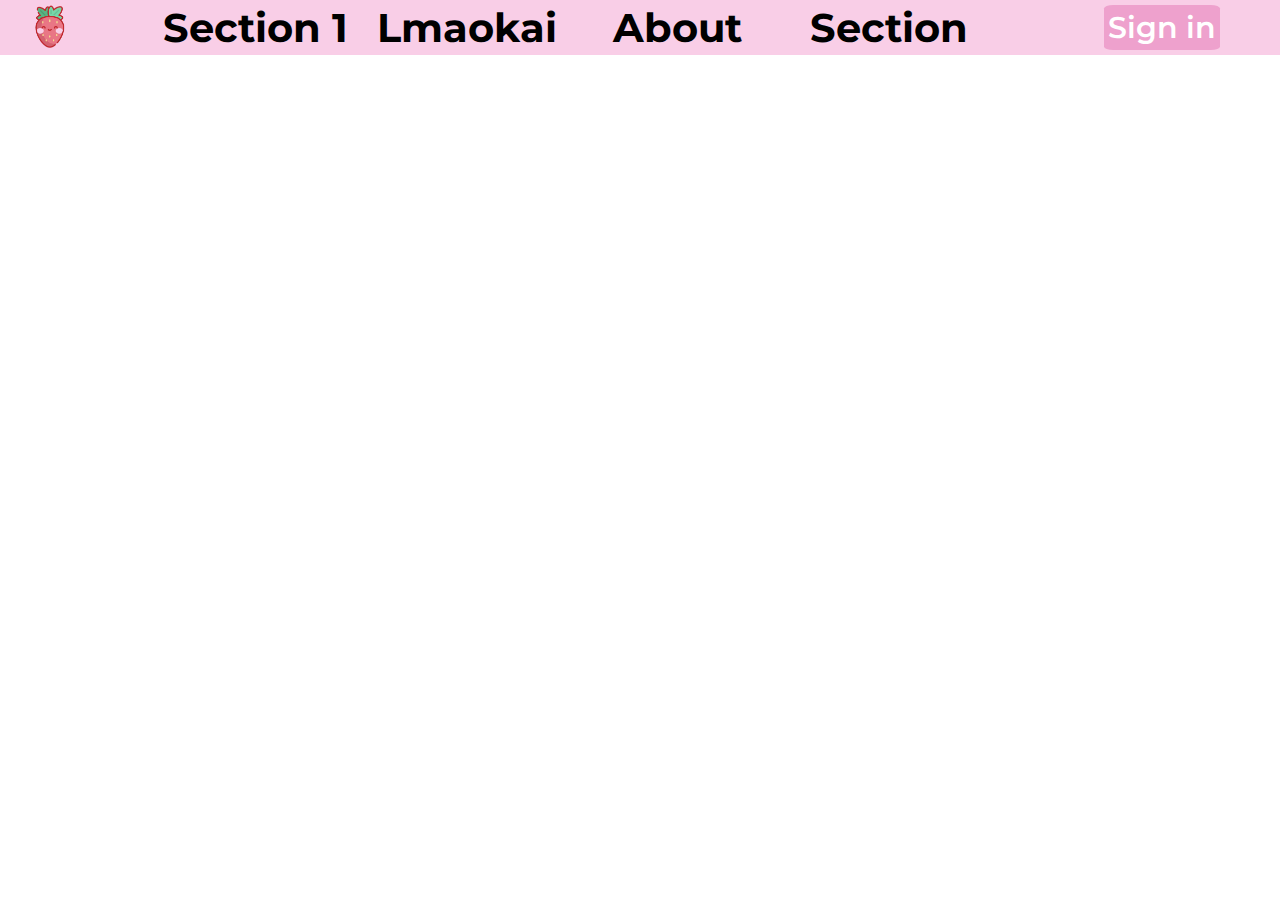
<file: index.html>
<!DOCTYPE html>
<html lang="en">
<head>
    <meta charset="UTF-8">
    <meta http-equiv="X-UA-Compatible" content="IE=edge">
    <meta name="viewport" content="width=device-width, initial-scale=1.0">
    <link rel="stylesheet" href="CSSs/navBar.css">
    <link rel="stylesheet" href="CSSs/common.css">
    <title>Operation Strawberry</title>
</head>
<body>
    <!-- navigation bar -->
    <header>
        <img class="navLogo" src="assets/images/strawberryIcon.png" alt="logo">
        <nav>
            <ul>
                <li>Section 1</li>
                <li>Lmaokai</li>
                <li>About</li>
                <li>Section</li>
            </ul>
        </nav>
        <a href="#"><button>Sign in</button></a>
    </header>
    <!-- end of navigation bar -->

    <!-- anything else that i do not fuckin' care -->
</body>
</html>
</file>
<file: CSSs/navBar.css>
header {
    display: flex;
    align-items: center;
    justify-content: space-between;
    padding: 0px 30px;
    background-color: #f9cee7;
}

.navLogo {
    width: 40px;
    height: inherit;
    cursor: pointer;
}

nav {
    display: flex;
    flex: 1;
    justify-content: center;
    text-align: center;
    padding: 0px 80px;
}
nav ul {
    display: flex;
    flex: 1;
    justify-content: center;
    text-align: center;
    list-style: none; /* remove default list style */
    margin: 0; /* remove default margin */
    padding: 0; /* remove default padding */
}

nav ul li {
    flex: 1; /* set each li element to take up equal space */
    font-size: 40px;
    cursor: pointer;
    font-weight: 700;
    padding: 3px 10px;
    transition: 0.3s cubic-bezier(0.15, 0.1, 0.15, 1);
}

nav ul li:hover {
    background-color: white;
    color: #eea1cd;
}

header a button {
    font-size: 30px;
    font-weight: 600;
    border-radius: 8%;
    padding: 4px;
    margin: 4px 30px;
    background-color: #eea1cd;
    color: white;
    border-style: hidden;
    transition: 0.5s cubic-bezier(0.25, 0.1, 0.25, 1);
    cursor: pointer;
}

header a button:hover {
    background-color: #e68bbe;
}
</file>
<file: CSSs/common.css>
/* common attributes used by every HTMLs */

/* import fonts */
@import url('https://fonts.googleapis.com/css2?family=Montserrat:ital,wght@0,100;0,200;0,300;0,400;0,500;0,600;0,700;0,800;0,900;1,100;1,200;1,300;1,400;1,500;1,600;1,700;1,800;1,900&display=swap');

*{
    box-sizing: border-box;
    margin: 0;
    padding: 0;
    font-family: 'Montserrat', sans-serif;
}

li, a, button
{
    text-decoration: none;
}
</file>
